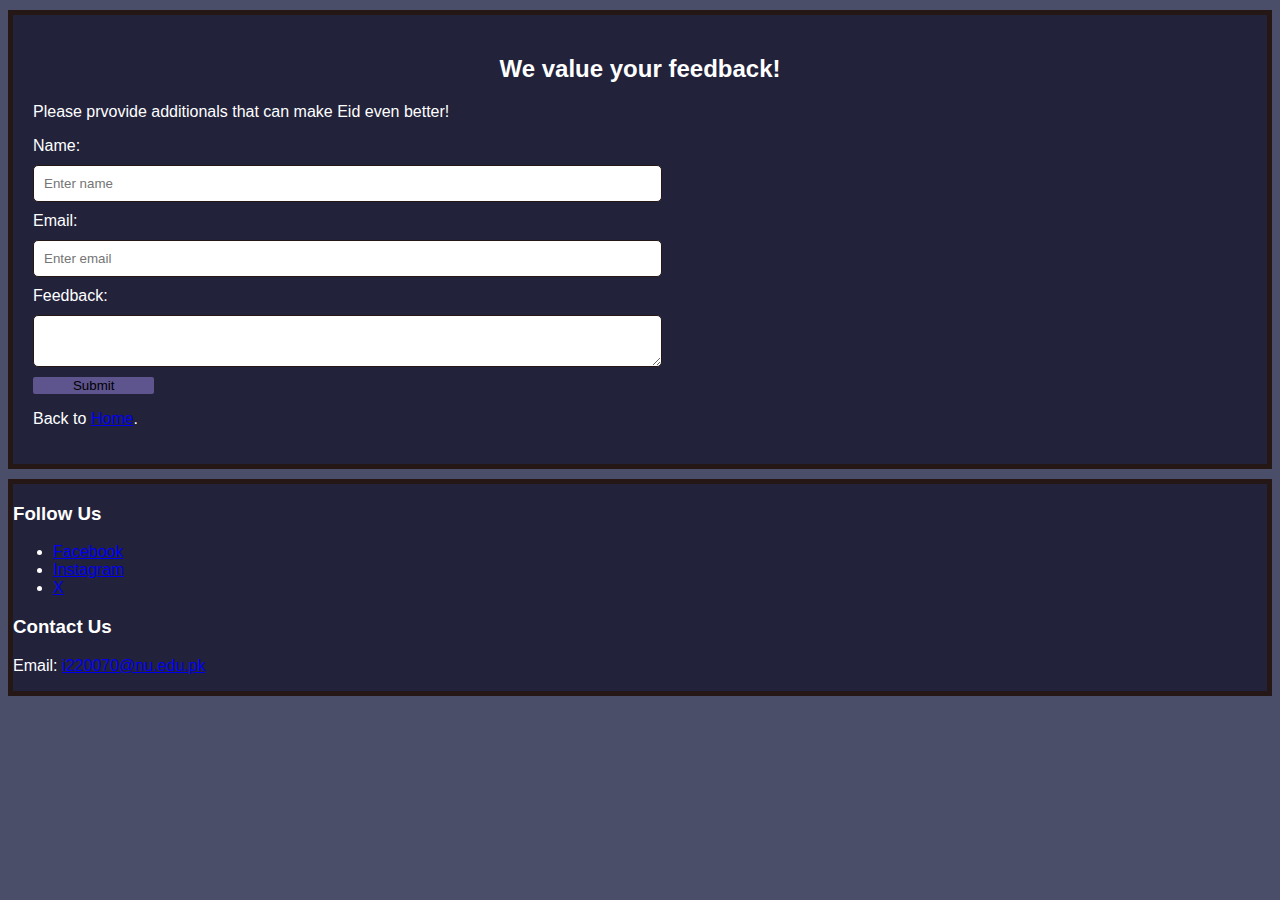
<file: feedback_form.html>
<!DOCTYPE html>
<html lang="en">
  <head>
    <meta charset="UTF-8" />
    <meta name="viewport" content="width=device-width, initial-scale=1.0" />
    <title>Help us improve!</title>
    <link rel="stylesheet" href="22I-0070_FT-C_Assignment_2(flex).css" />
  </head>
  <body>
    <section id="feedback-submission">
      <h2>We value your feedback!</h2>
      <p>Please prvovide additionals that can make Eid even better!</p>
      <form action="#">
        <label for="name">Name:</label>
        <input type="text" id="name" name="name" placeholder="Enter name" />
        <label for="email">Email:</label>
        <input type="email" id="email" placeholder="Enter email" />
        <label for="feedback">Feedback:</label>
        <textarea name="feedback" id="feedback"></textarea>
        <button id="form-button">Submit</button>
      </form>
      <p>Back to <a href="Eid_Home.html">Home</a>.</p>
    </section>
    <footer>
      <h3>Follow Us</h3>
      <div class="footer-sopcials">
        <ul class="footer-link-styles">
          <li><a href="https://facebook.com">Facebook</a></li>
          <li><a href="https://instagram.com">Instagram</a></li>
          <li><a href="https://x.com">X</a></li>
        </ul>
      </div>
      <div class="footer-contact">
        <h3>Contact Us</h3>
        <p>Email: <a href="mailto:i220070@nu.edu.pk">i220070@nu.edu.pk</a></p>
      </div>
    </footer>
  </body>
</html>
</file>
<file: 22I-0070_FT-C_Assignment_2(flex).css>
header {
  font-family: sans-serif, arial;
  background-color: #22223b;
  border: 5px #241715 solid;
  border-radius: 2px;
  color: aliceblue;
  font-size: smaller;
}

header h1 {
  text-align: center;
}

header h1::first-letter {
  font-size: larger;
  font-family: sans-serif, arial;
}

.header-image {
  width: 100px;
  height: 100px;
}

body {
  background-color: #4a4e69;
}

#home-page-mainbody {
  margin-top: 10px;
  background-color: #22223b;
  border: 5px #241715 solid;
  border-radius: 2px;
  color: white;
  font-family: sans-serif, arial;
}

#home-page-mainbody img {
  width: 150px;
  height: 150px;
  border: 1px solid #241715;
  border-radius: 50%;
  border-width: 3px;
}

.first-page-images {
  margin-top: 5px;
  display: flex;
  justify-content: center;
  gap: 20px;
}

#home-page-browsing {
  display: flex;
  justify-content: center;
  background-color: #22223b;
  border: 5px solid #241715;
  margin-top: 10px;
  font-family: sans-serif, arial;
  color: white;
}

#home-page-browsing nav {
  display: flex;
  justify-content: center;
  gap: 20px;
}

footer {
  background-color: #22223b;
  border: 5px solid #241715;
  margin-top: 10px;
  font-family: sans-serif, arial;
  color: white;
}

.footer-link-styles {
  text-decoration: none;
}

/* following is for the receipe page */
#recipe-page-mainbody {
  background-color: #22223b;
  border: 5px solid #241715;
  margin-top: 10px;
  font-family: sans-serif, arial;
  color: white;
}

.recipe-container {
  display: flex;
  justify-content: space-between;
  align-items: center;
}

.recipe-image {
  width: 250px;
  height: 200px;
  border-radius: 30%;
  border: 3px solid #241715;
  margin-top: 10px;
  margin-left: 20px;
  margin-right: 10px;
}

/* following is for Eid decor */
#decor-section {
  background-color: #22223b;
  border: 5px solid #241715;
  margin-top: 10px;
  font-family: sans-serif, arial;
  color: white;
}

.decor-container {
  display: flex;
  justify-content: space-between;
  align-items: center;
}

.decor-image {
  width: 250px;
  height: 200px;
  border-radius: 30%;
  border: 3px solid #241715;
  margin-top: 10px;
  margin-left: 20px;
  margin-right: 10px;
}

/* feedback */
#feedback-submission {
  background-color: #22223b;
  border: 5px solid #241715;
  margin-top: 10px;
  padding: 20px;
  color: white;
  font-family: sans-serif, arial;
}

#feedback-submission h2 {
  text-align: center;
}

#feedback-submission form {
  display: flex;
  flex-direction: column;
  gap: 10px;
}

#feedback-submission input,
#feedback-submission textarea {
  width: 50%;
  padding: 10px;
  border: 1px solid #241715;
  border-radius: 5px;
}

#form-button {
  background-color: #5e548e;
  width: 10%;
  height: 10%;
  border-radius: 2px;
  cursor: pointer;
  border: none;
}

#form-button:hover {
  background-color: #4a4e69;
}
</file>
